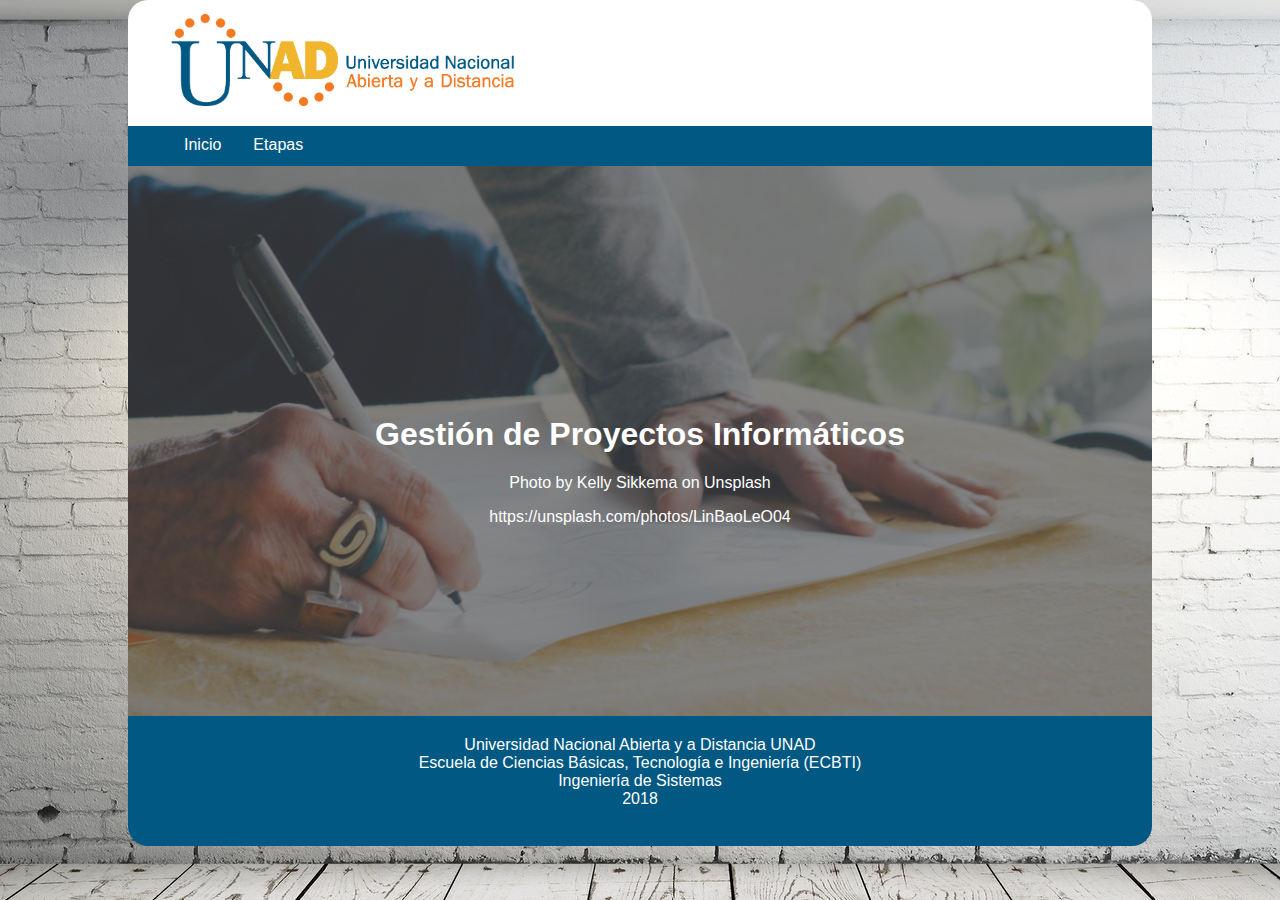
<file: index.html>
<!DOCTYPE html>

<html lang="es">

<head>
    <title>Gestion de Proyectos Informaticos</title>
     <meta name="author" content="Curso 301122_53">
    <meta charset="utf-8" />
    <meta name="keywords" content="HTML,CSS,XML,JavaScript">
    <link rel="stylesheet" href="css/estilos.css">
</head>

<body background="Imagenes/fondo ladrillo.jpg">

    <header>

        <div class="contenedor-logo">
            <div class="logo">
                <img src="Imagenes/LogoUNAD.png">
            </div>

            <div class="redes-sociales">

            </div>
        </div>

        <nav class="barra-navegacion">

            <ul>
                <li>
                    <a href="#">Inicio</a>
                </li>
                <li>
                    <a href="#">Etapas</a>
                    <ul>
                        <li>
                            <a href="Aprobación.html">Aprobación</a>
                        </li>
                        
                        <li>
                            <a href="Planeación.html">Planeación</a>
                        </li>
                        <li>
                            <a href="Ejecución.html">Ejecución y Cierre</a>
                        </li>
                         <li>
                            <a href="Participantes Proyecto.html">Participantes Proyecto</a>
                        </li>
                    </ul>
                </li>
            </ul>

        </nav>

    </header>

    <div class="banner">
        <div class="banner-contenido">
            <h1>
                Gestión de Proyectos Informáticos
            </h1>
            <p>
                Photo by Kelly Sikkema on Unsplash
            </p>
            <p>
                https://unsplash.com/photos/LinBaoLeO04
            </p>
        </div>
    </div>

    
    
    <footer>
        <p>Universidad Nacional Abierta y a Distancia UNAD</p>
        <p>Escuela de Ciencias Básicas, Tecnología e Ingeniería (ECBTI)</p>
        <p>Ingeniería de Sistemas</p>
        <p>2018</p>
    </footer>

</body>

</html>
</file>
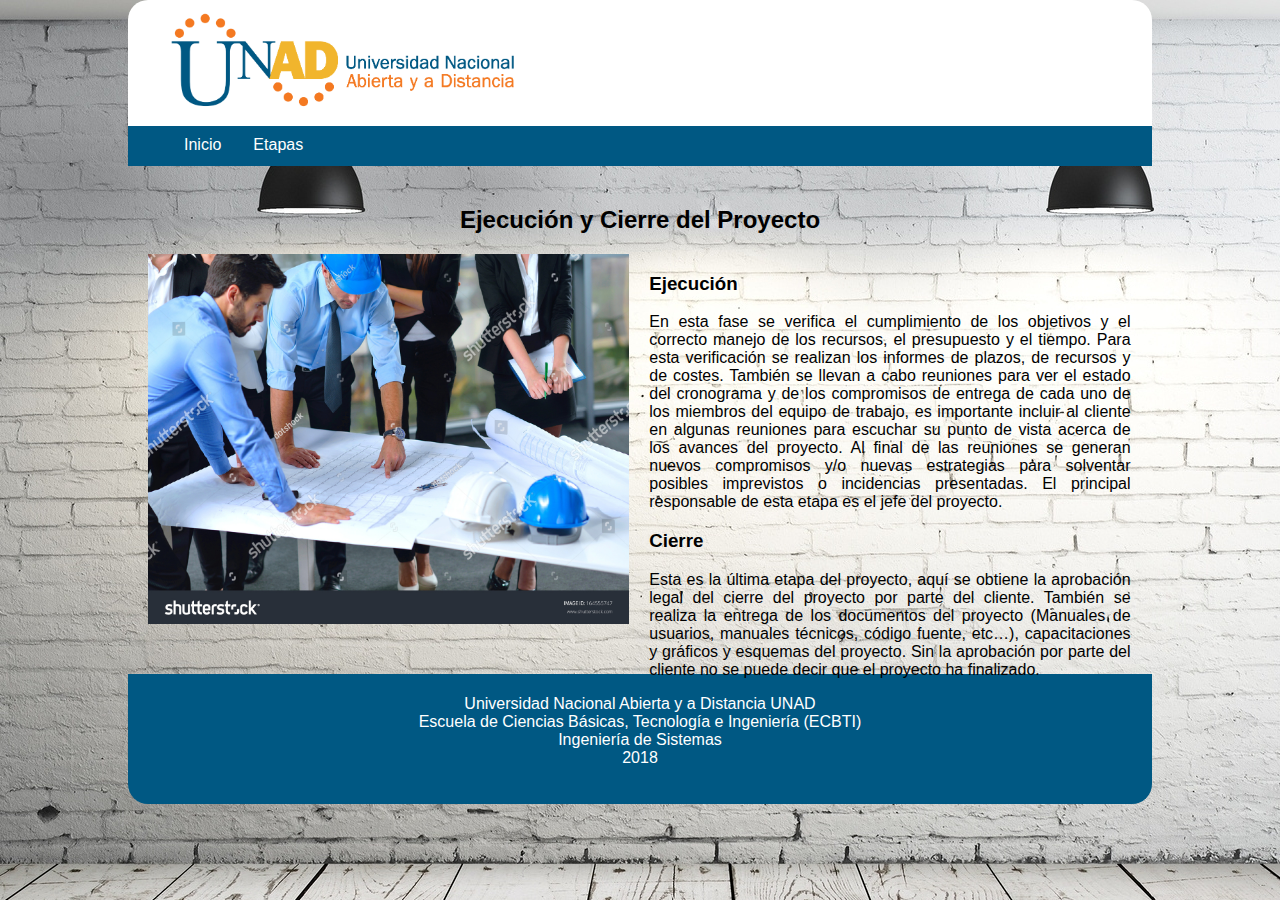
<file: Ejecución.html>
<!doctype html>
<html>
<head>
	<link rel="stylesheet" href="estilos.css">
<meta charset="utf-8"/>
<title>Ejecución</title>
</head>
	<body background="Imagenes/fondo ladrillo.jpg">
		
	<header>

        <div class="contenedor-logo">
            <div class="logo">
                <img src="Imagenes/LogoUNAD.png">
            </div>

            <div class="redes-sociales">

            </div>
        </div>

        <nav class="barra-navegacion">

            <ul>
                <li>
                    <a href="index.html">Inicio</a>
                </li>
                <li>
                    <a href="#">Etapas</a>
                  <ul>
                        <li>
                            <a href="Aprobación.html">Aprobación</a>
                        </li>
                        
                        <li>
                            <a href="Planeación.html">Planeación</a>
                        </li>
                        <li>
                            <a href="Ejecución.html">Ejecución y Cierre</a>
                        </li>
                         <li>
                            <a href="Participantes Proyecto.html">Participantes Proyecto</a>
                        </li>
                    </ul>
                </li>
            </ul>

        </nav>

    </header>
		<section>
        <article class="articulo">
            <h2>Ejecución y Cierre del Proyecto</h2>
            <div class="contenedor-articulo">
                <div style="float: left; width: 47%">
                    <picture>
                        <img src="Imagenes/img3.jpg">
                    </picture>
                </div>
                <div style="float: left; width: 47%; text-align: justify;">
                    <h3>Ejecución</h3>
                    <p>
                        En esta fase se verifica el cumplimiento de los objetivos y el correcto manejo de los recursos, el presupuesto y el tiempo.
                        Para esta verificación se realizan los informes de plazos, de recursos y de costes. También se llevan
                        a cabo reuniones para ver el estado del cronograma y de los compromisos de entrega de cada uno de
                        los miembros del equipo de trabajo, es importante incluir al cliente en algunas reuniones para escuchar
                        su punto de vista acerca de los avances del proyecto. Al final de las reuniones se generan nuevos
                        compromisos y/o nuevas estrategias para solventar posibles imprevistos o incidencias presentadas.
                        El principal responsable de esta etapa es el jefe del proyecto.
                    </p>
                    <h3>
                        Cierre
                    </h3>
                    <p>
                        Esta es la última etapa del proyecto, aquí se obtiene la aprobación legal del cierre del proyecto por parte del cliente.
                        También se realiza la entrega de los documentos del proyecto (Manuales de usuarios, manuales técnicos,
                        código fuente, etc…), capacitaciones y gráficos y esquemas del proyecto. Sin la aprobación por parte
                        del cliente no se puede decir que el proyecto ha finalizado.
                    </p>
                </div>

            </div>
        </article>
    </section>
    <footer>
        <p>Universidad Nacional Abierta y a Distancia UNAD</p>
        <p>Escuela de Ciencias Básicas, Tecnología e Ingeniería (ECBTI)</p>
        <p>Ingeniería de Sistemas</p>
        <p>2018</p>
    </footer>

</body>
</html>
</file>
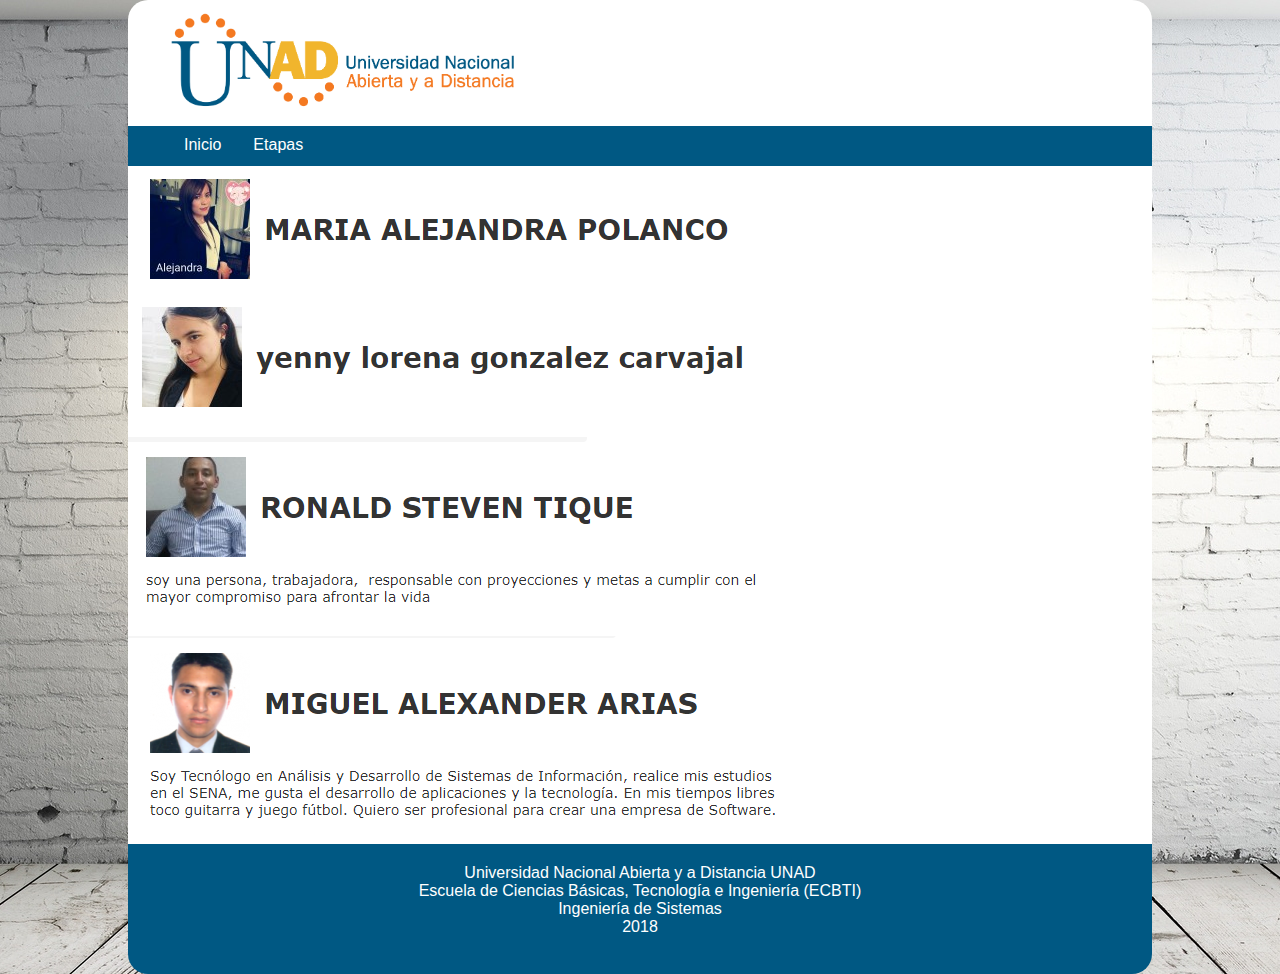
<file: Participantes Proyecto.html>
<!doctype html>
<html>
<head>
	<link rel="stylesheet" href="estilos.css">
<meta charset="utf-8"/>
<title>Creadores</title>
</head>
	<body background="Imagenes/fondo ladrillo.jpg">
		
	<header>
	
        <div class="contenedor-logo">
            <div class="logo">
                <img src="Imagenes/LogoUNAD.png">
            </div>

            <div class="redes-sociales">

            </div>
        </div>

        <nav class="barra-navegacion">

            <ul>
                <li>
                    <a href="index.html">Inicio</a>
                </li>
                <li>
                    <a href="#">Etapas</a>
                  <ul>
                        <li>
                            <a href="Aprobación.html">Aprobación</a>
                        </li>
                        
                        <li>
                            <a href="Planeación.html">Planeación</a>
                        </li>
                        <li>
                            <a href="Ejecución.html">Ejecución y Cierre</a>
                        </li>
                        <li>
                            <a href="Participantes Proyecto.html">Participantes Proyecto</a>
                        </li>
                    </ul>
                </li>
            </ul>

        </nav>
 <img src="Imagenes/Aleja_Polanco.png">
		<img src="Imagenes/Yenny_Gonzalez.png">
		<img src="Imagenes/Ronald_Tique.png">
		<img src="Imagenes/Miguel_Arias.png">
    </header>
    <footer>
        <p>Universidad Nacional Abierta y a Distancia UNAD</p>
        <p>Escuela de Ciencias Básicas, Tecnología e Ingeniería (ECBTI)</p>
        <p>Ingeniería de Sistemas</p>
        <p>2018</p>
    </footer>

</body>
</html>
</file>
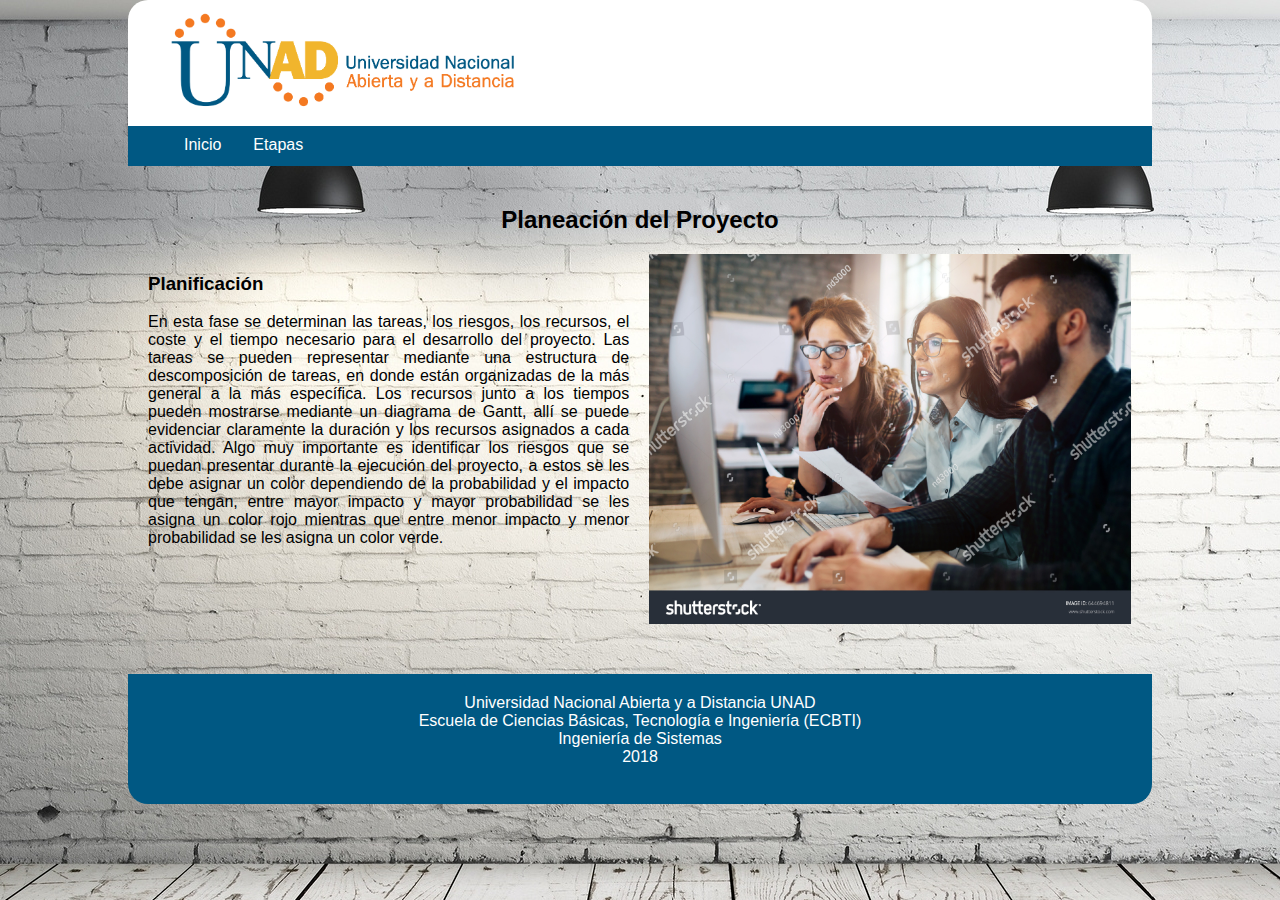
<file: Planeación.html>
<!doctype html>
<html>
<head>
	<link rel="stylesheet" href="estilos.css">
<meta charset="utf-8"/>
<title>Definición</title>
</head>
	<body background="Imagenes/fondo ladrillo.jpg">
		
	<header>

        <div class="contenedor-logo">
            <div class="logo">
                <img src="Imagenes/LogoUNAD.png">
            </div>

            <div class="redes-sociales">

            </div>
        </div>

        <nav class="barra-navegacion">

            <ul>
                <li>
                    <a href="index.html">Inicio</a>
                </li>
                <li>
                    <a href="#">Etapas</a>
                  <ul>
                        <li>
                            <a href="Aprobación.html">Aprobación</a>
                        </li>
                        
                        <li>
                            <a href="Planeación.html">Planeación</a>
                        </li>
                        <li>
                            <a href="Ejecución.html">Ejecución y Cierre</a>
                        </li>
                         <li>
                            <a href="Participantes Proyecto.html">Participantes Proyecto</a>
                        </li>
                    </ul>
                </li>
            </ul>

        </nav>

    </header>
		
	   <section>
        <article class="articulo">
            <h2>Planeación del Proyecto</h2>
            <div class="contenedor-articulo">
                <div style="float: left; width: 47%; text-align: justify;">
                    <h3>Planificación</h3>
                    <p>
                        En esta fase se determinan las tareas, los riesgos, los recursos, el coste y el tiempo necesario para el desarrollo del proyecto.
                        Las tareas se pueden representar mediante una estructura de descomposición de tareas, en donde están
                        organizadas de la más general a la más específica. Los recursos junto a los tiempos pueden mostrarse
                        mediante un diagrama de Gantt, allí se puede evidenciar claramente la duración y los recursos asignados
                        a cada actividad. Algo muy importante es identificar los riesgos que se puedan presentar durante
                        la ejecución del proyecto, a estos se les debe asignar un color dependiendo de la probabilidad y
                        el impacto que tengan, entre mayor impacto y mayor probabilidad se les asigna un color rojo mientras
                        que entre menor impacto y menor probabilidad se les asigna un color verde.
                    </p>
                </div>
                <div style="float: left; width: 47%">
                    <picture>
                        <img src="Imagenes/img2.jpg">
                    </picture>
                </div>
            </div>
        </article>
    </section>

		    <footer>
        <p>Universidad Nacional Abierta y a Distancia UNAD</p>
        <p>Escuela de Ciencias Básicas, Tecnología e Ingeniería (ECBTI)</p>
        <p>Ingeniería de Sistemas</p>
        <p>2018</p>
    </footer>

</body>
</html>
</file>
<file: css/estilos.css>
body{

    background-color: #EEEEEE;
    margin: 0% 10% 0% 10%;
    font-family: 'Franklin Gothic Medium', 'Arial Narrow', Arial, sans-serif;

}

p{
    color: #fff;
}

header{  
    border-radius: 20px 20px 0px 0px;  
    background-color: #fff;
}

footer{
    height: 90px;
    background-color: #005883;
    border-radius: 0px 0px 20px 20px;  
    padding: 20px;
    text-align: center;    
}

footer p{    
    margin: 0;
}

 /* Logo */
.contenedor-logo{

    height: 110px;
}

.logo{    
    float: left;
}

.redes-sociales{
    float: left;
}

.logo img{
    padding-top: 10px;
    padding-left: 40px;
    height: 110px;
    width: 352px;

}

/* Menú */

.barra-navegacion{

    background-color: #005883;
    height: 40px;
    padding-left: 40px;    
}

ul, ol {
    list-style:none;
    padding: 0;
}

.barra-navegacion > ul > li {
    float:left;
}

nav li a {
    background-color:#005883;
    color:#fff;
    text-decoration:none;
    padding:10px 16px;
    display:block;
}


ul li a:hover {
    background-color:#014262;
}

ul li ul {
    display:none;
    position:absolute;
}

ul li:hover > ul {
    display:block; 
    z-index: 1000;   
}

ul li ul li {
    position:relative;    
}

ul li ul li ul {    
    top:0px;
}


/* Banner */

.banner{
    width: 100%;
    height: 550px;
    background-image: url("../Imagenes/img_banner.jpg");
    background-size: cover;
    background-repeat: no-repeat;
    background-position: center 80%;
    background-attachment: fixed;
    position: relative;
    z-index: 1;
}

.banner-contenido{

    text-align: center;
    position: absolute;
    height: 550px;
    width: 100%;
    background-color: rgba(75,75,75, 0.65);
    z-index: 2;

}

.banner h1{

    margin-top: 250px;
    padding: 0;
    color: #fff;

}


/* Artículo */

.articulo h2{

    padding-top: 20px;

}

.articulo p{

    color: #000;
}

.articulo{
    text-align: center;
    background-color: #fff;
}

.articulo .contenedor-articulo{

    height: 420px;
    width: 100%;

}

.articulo div{
    padding: 0px 10px 0px 10px;
}

.articulo div img{

    height: 370px;
    width: 100%;

}
</file>
<file: estilos.css>
body{

    background-color: #EEEEEE;
    margin: 0% 10% 0% 10%;
    font-family: 'Franklin Gothic Medium', 'Arial Narrow', Arial, sans-serif;

}

p{
    color: #fff;
}

header{  
    border-radius: 20px 20px 0px 0px;  
    background-color: #fff;
}

footer{
    height: 90px;
    background-color: #005883;
    border-radius: 0px 0px 20px 20px;  
    padding: 20px;
    text-align: center;    
}

footer p{    
    margin: 0;
}

 /* Logo */
.contenedor-logo{

    height: 110px;
}

.logo{    
    float: left;
}

.redes-sociales{
    float: left;
}

.logo img{
    padding-top: 10px;
    padding-left: 40px;
    height: 110px;
    width: 352px;

}

/* Menú */

.barra-navegacion{

    background-color: #005883;
    height: 40px;
    padding-left: 40px;    
}

ul, ol {
    list-style:none;
    padding: 0;
}

.barra-navegacion > ul > li {
    float:left;
}

nav li a {
    background-color:#005883;
    color:#fff;
    text-decoration:none;
    padding:10px 16px;
    display:block;
}


ul li a:hover {
    background-color:#014262;
}

ul li ul {
    display:none;
    position:absolute;
}

ul li:hover > ul {
    display:block; 
    z-index: 1000;   
}

ul li ul li {
    position:relative;    
}

ul li ul li ul {    
    top:0px;
}


/* Banner */

.banner{
    width: 100%;
    height: 550px;
    background-image: url("../Imagenes/img_banner.jpg");
    background-size: cover;
    background-repeat: no-repeat;
    background-position: center 80%;
    background-attachment: fixed;
    position: relative;
    z-index: 1;
}

.banner-contenido{

    text-align: center;
    position: absolute;
    height: 550px;
    width: 100%;
    background-color: rgba(75,75,75, 0.65);
    z-index: 2;

}

.banner h1{

    margin-top: 250px;
    padding: 0;
    color: #fff;

}


/* Artículo */

.articulo h2{

    padding-top: 20px;

}

.articulo p{

    color: #000;
}

.articulo{
    text-align: center;
    /*background-color: #fff*/;
}

.articulo .contenedor-articulo{

    height: 420px;
    width: 100%;

}

.articulo div{
    padding: 0px 10px 0px 10px;
}

.articulo div img{

    height: 370px;
    width: 100%;

}
</file>
